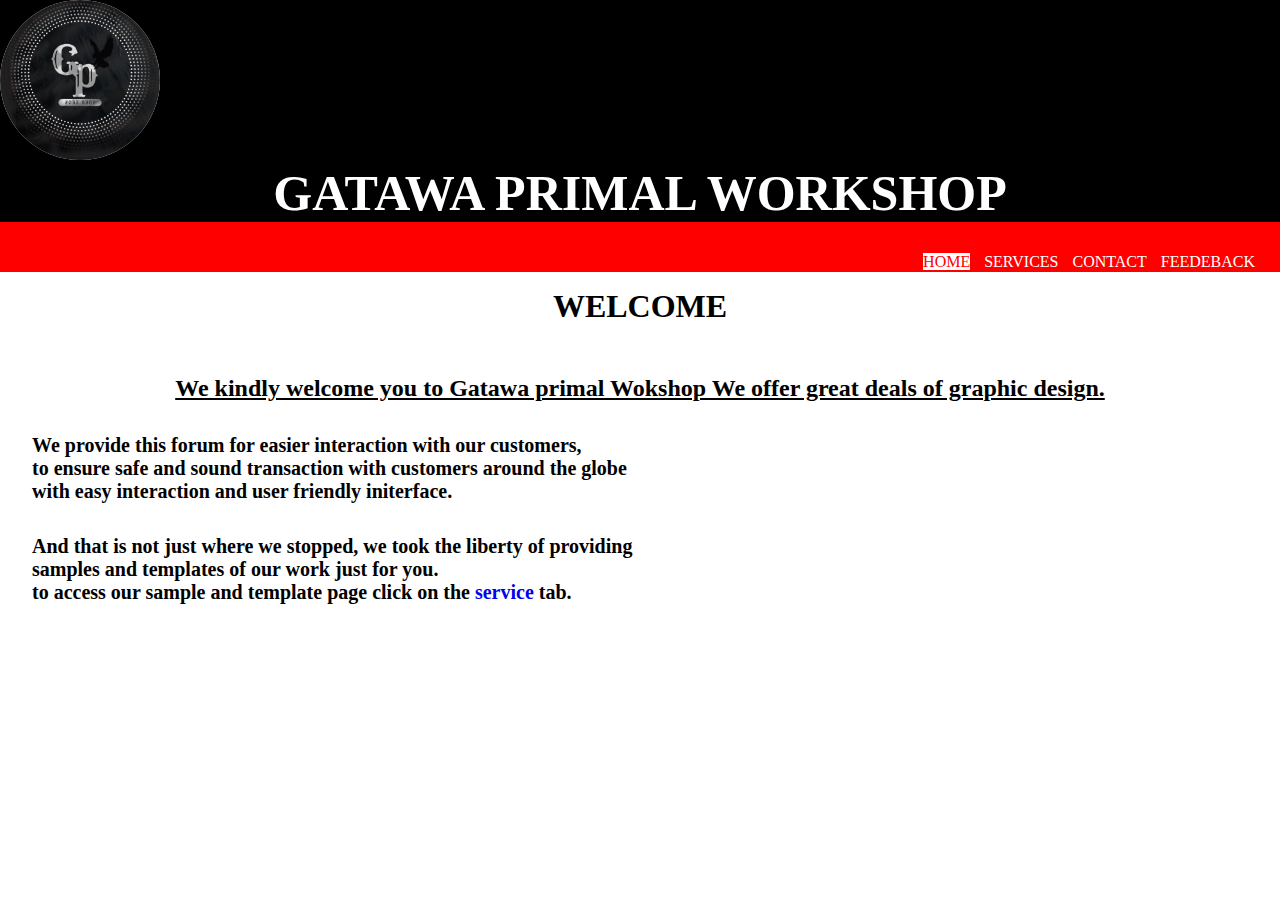
<file: index.html>
<!DOCTYPE html>
<link rel="stylesheet" href="stylesheet.css">
<html lang="en">
<head>
    <meta charset="UTF-8">
    <meta name="viewport" content="width=device-width, initial-scale=1.0">
    <title>GPW</title>
    <header>
        <img src="G.png" alt="" >
        <h1 class="label">GATAWA PRIMAL WORKSHOP</h1>
        <nav>
            <ul>
                <li><a class="active" href="">HOME</a></li>
                <li><a href="Services.html">SERVICES</a></li>
                <li><a href="contact.html">CONTACT</a></li>
                <li><a href="Feedback.html">FEEDEBACK</a></li>
                
            </ul>
        </nav>
    </header>
</head>
<body>
    <H1 class="heda">WELCOME</H1>
    <br>
    <h2>We kindly welcome you to Gatawa primal Wokshop We offer great deals of graphic design.</h2>

  <h3 class="info">We provide this forum for easier interaction with our customers,  <br>
    to ensure safe and sound transaction with customers around the globe <br>
    with easy interaction and user friendly initerface. <br>
    </h3>
    <h3 class="second">
        And that is not just where we stopped, we took the liberty of providing <br>
         samples and templates of our work just for you. <br>
         to access our sample and template page click on the <a href="Services.html">service </a>tab.
         
<footer></footer>
</h3>
</body>
</html>
</file>
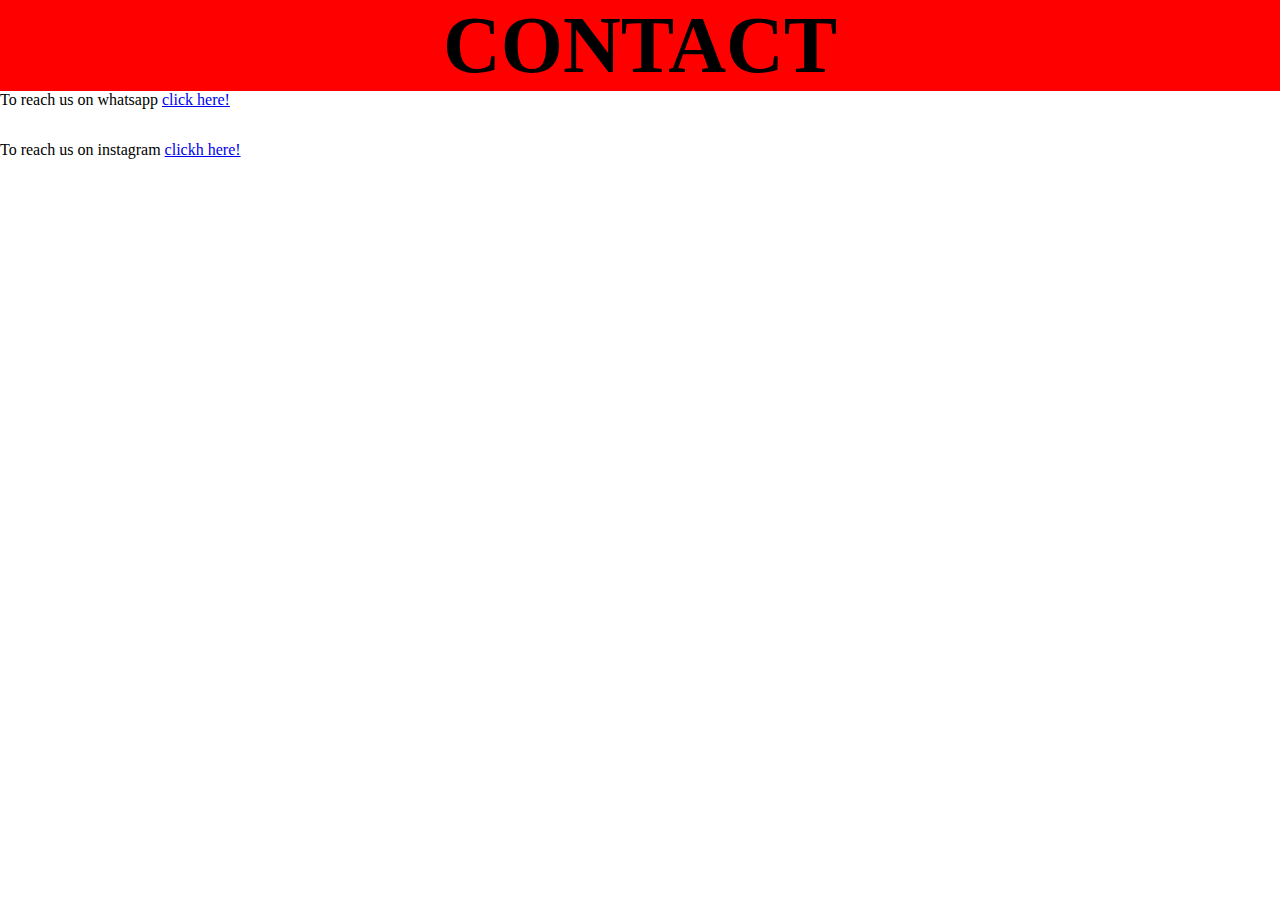
<file: contact.html>
<!DOCTYPE html>
<html lang="en">
    <style>
        *{
            margin: 0;
            padding: 0;
        }
        h1{
            font-size: 5pc;
            background-color: red;
            text-align: center;

        }
    ul{
        margin-right: 20px;
    }
    ul li{
        display: block;
        height: 50px;
    }
    p{
        font-size: 1pc;
    }
    </style>
<head>
    <meta charset="UTF-8">
    <meta name="viewport" content="width=device-width, initial-scale=1.0">
    <title>OUr contact</title>
    <h1>CONTACT</h1>
</head>
<body>
   <Ul>
  <li> <p>To reach us on whatsapp <a href="https://wa.me/9127324312">click here!</a></p></li>
 <li> <p>To reach us on instagram <a href="https://www.instagram.com/gatawa_primal_workshop?igsh=MWd0ZnlocY1eXhxdQ==">clickh here!</a></li></p></li>

   </Ul> 
</body>
</html>
</file>
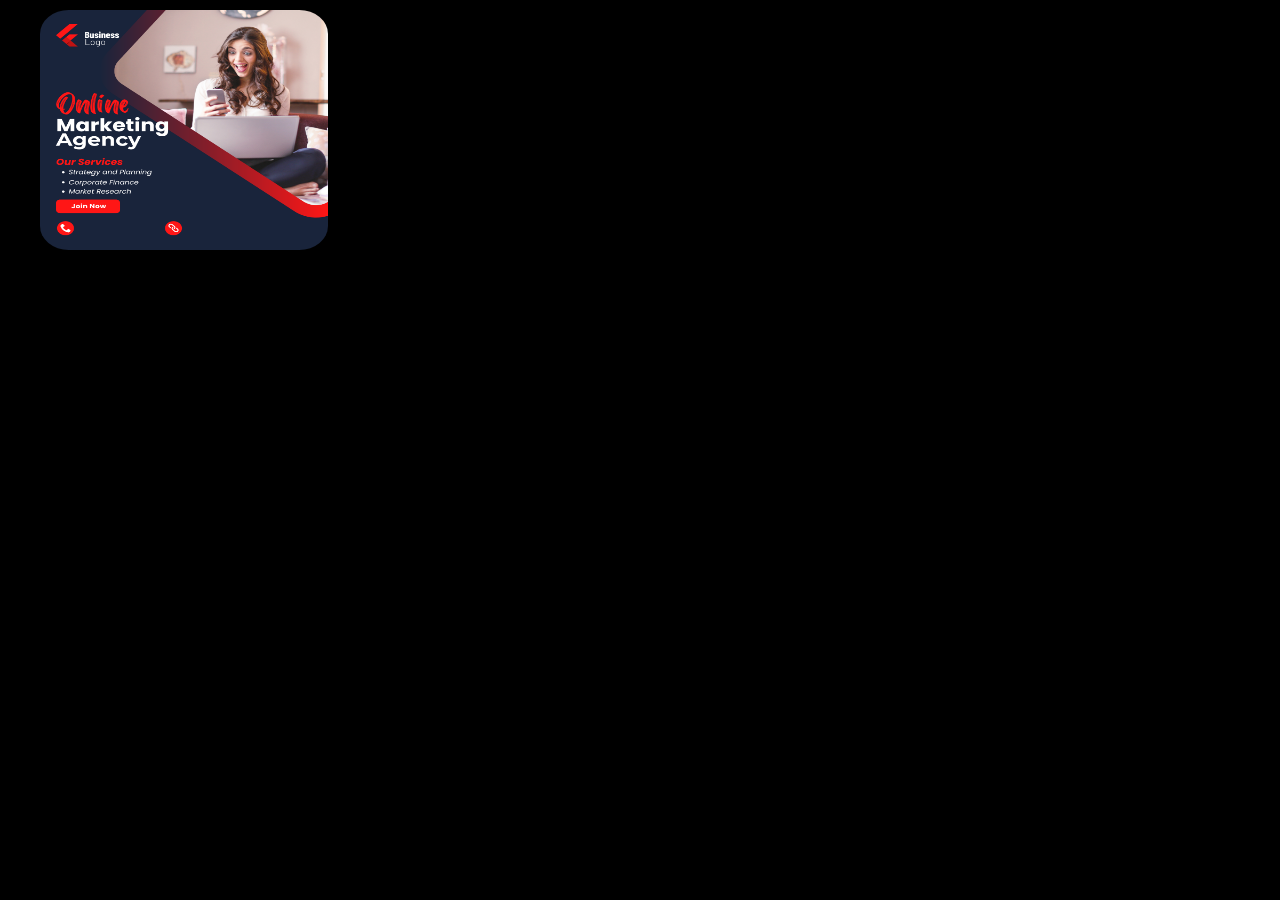
<file: flyer.html>
<!DOCTYPE html>
<html lang="en">
    <style>
*{
    margin: 0;
    padding: 0;
    box-sizing: border-box;
    text-decoration: none;
    border: none;
    outline: none;
    font-family: "poppins,sans-serif";
    background-color: black;
}
 ul{
    float: inline-start;
}
li{
    display: inline-block;
    line-height: 10px;
    padding-left: 40px;
    padding-top: 10px;
}
img{
    width: 18pc;
    height: 15pc;
    border-radius: 10%;
}
    </style>
<head>
    <meta charset="UTF-8">
    <meta name="viewport" content="width=device-width, initial-scale=1.0">
    <title>Document</title>
</head>
<body>
    <ul>
        <li><img src="New folder/market.png" alt=""></li>
    </ul>
</body>
</html>
</file>
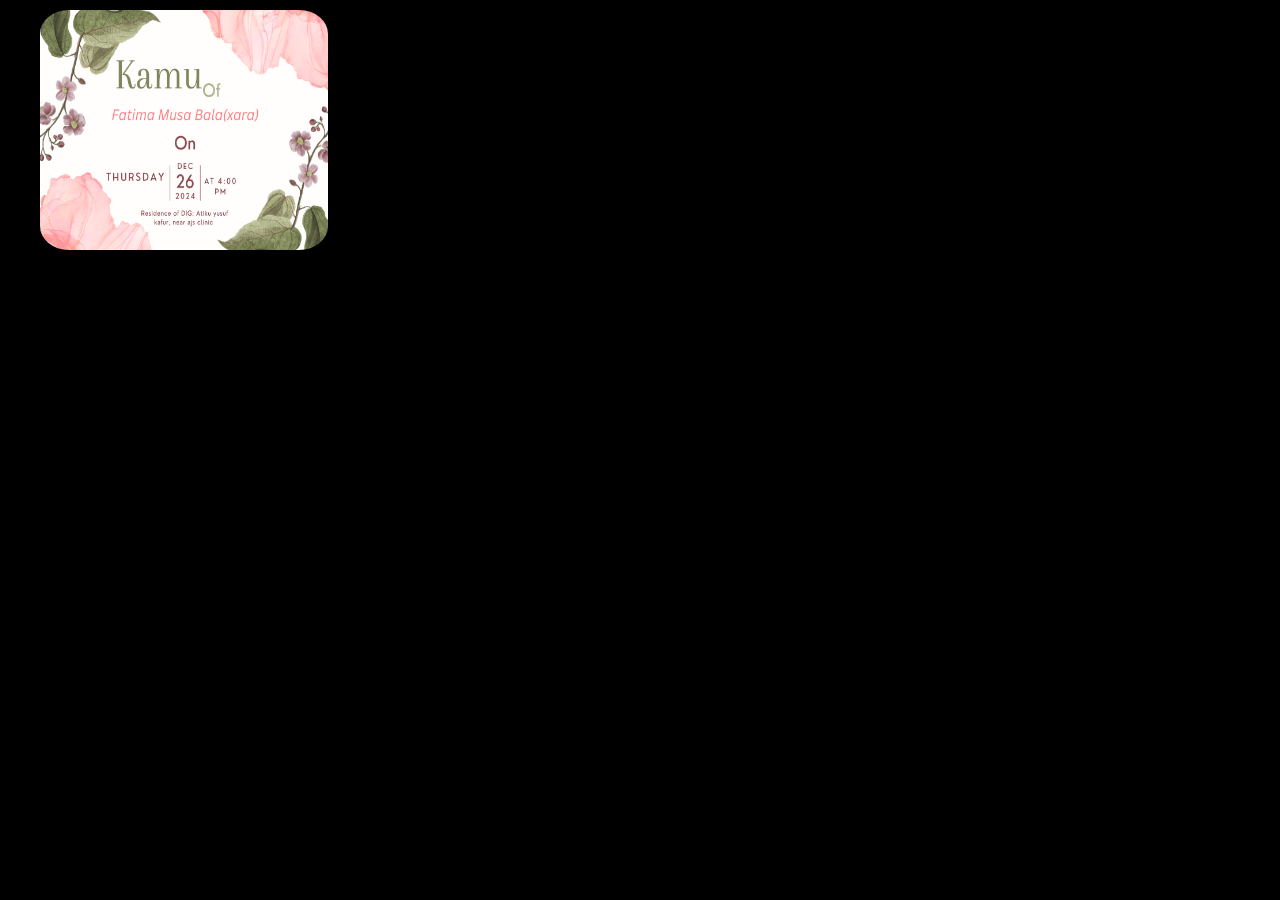
<file: iv.html>
<!DOCTYPE html>
<html lang="en">
    <style>
*{
    margin: 0;
    padding: 0;
    box-sizing: border-box;
    text-decoration: none;
    border: none;
    outline: none;
    font-family: "poppins,sans-serif";
    background-color: black;
}
 ul{
    float: inline-start;
}
li{
    display: inline-block;
    line-height: 10px;
    padding-left: 40px;
    padding-top: 10px;
}
img{
    width: 18pc;
    height: 15pc;
    border-radius: 10%;
}
    </style>
<head>
    <meta charset="UTF-8">
    <meta name="viewport" content="width=device-width, initial-scale=1.0">
    <title>Document</title>
</head>
<body>
    <ul>
        <li><img src="New folder/xara IV.png" alt=""></li>
    </ul>
</body>
</html>
</file>
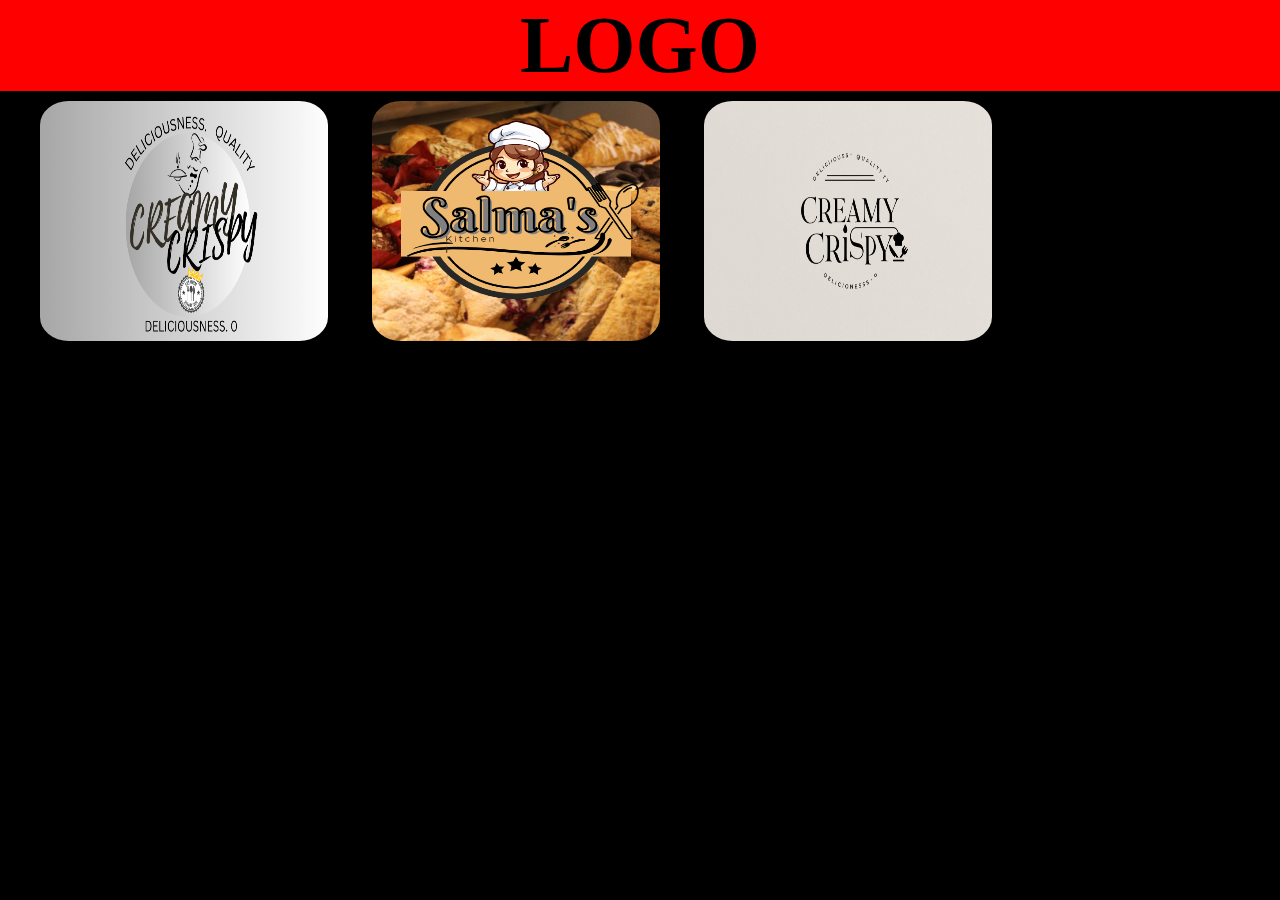
<file: logo.html>
<!DOCTYPE html>
<html lang="en">
    <head>
        <style>
*{
    margin: 0;
    padding: 0;
    box-sizing: border-box;
    text-decoration: none;
    border: none;
    outline: none;
    font-family: "poppins,sans-serif";
    background-color: black;
}
ul{
    float: inline-start;

}
li{

display: inline-block;
line-height: 10px;
padding-left: 40px;
padding-top: 10px;
}
img{
    width: 18pc;
    height: 15pc;
    border-radius: 10%;
    color: red;
}
h1{
    color: black;
    font-size: 5pc;
    background-color: red;
    text-align: center;
}
        </style>



        <title>LOGO</title>
        <meta charset="UTF-8">
        <meta name="viewport" content="width=device-width, initial-scale=1">
        <h1>LOGO</h1>
    </head>
    <body>
    <ul>
        <li><img src="New folder/creamy crispy 1.png" alt="creamy crispy"></li>
        <li><img src="New folder/salma.png" alt="salma"s kitchen"></li>
        <li><img src="New folder/creamy crispy 2.png" alt=""></li>


        
    </ul>
    </body>
</html>
</file>
<file: stylesheet.css>
*{
    margin:0 ;
    padding: 0;
    box-sizing: border-box;
    text-decoration: none;
    border: none;
    outline: none;
    font-family: "poppins,sans-serif";
    background-color: white; 
}
img{
    width: 10pc;
    border-radius: 100px;
}
h1.label{
    font-size: 50px;
    color: white;
    background-color: black;
    text-align: center;

}
header{
    background-color: black;

}
nav{
    background-color: red;
    height: 50px;
    width: 100%;

}
nav ul{
    float: right;
    margin-right: 20px;
    background-color: red;
    height: 30%;
}
nav ul li{
    display: inline-block;
    line-height: 80px;
    margin: 0 5px;
    background-color: red;
    height: 30%;
}
nav ul li a{
    color: white; 
    background-color: red;
    
}
a.active, a:hover{
    background-color: white;
    color: red;
    transition: 1s;

}
h1.heda{
    padding-top: 1pc;
    text-align: center;
    text-decoration: solid;
}
h3.info{
    padding-top: 2pc;
    padding-left: 2pc;
    font-size: 20px;
}
h3.second{
    padding-top: 2pc;
    padding-left: 2pc;
    font-size: 20px;
    
}
h2{
    padding-top: 2pc;
    text-align: center;
    text-decoration: underline;
}
fieldset{
    background-color: red;
}
footer{
    background-color: black;

}
</file>
